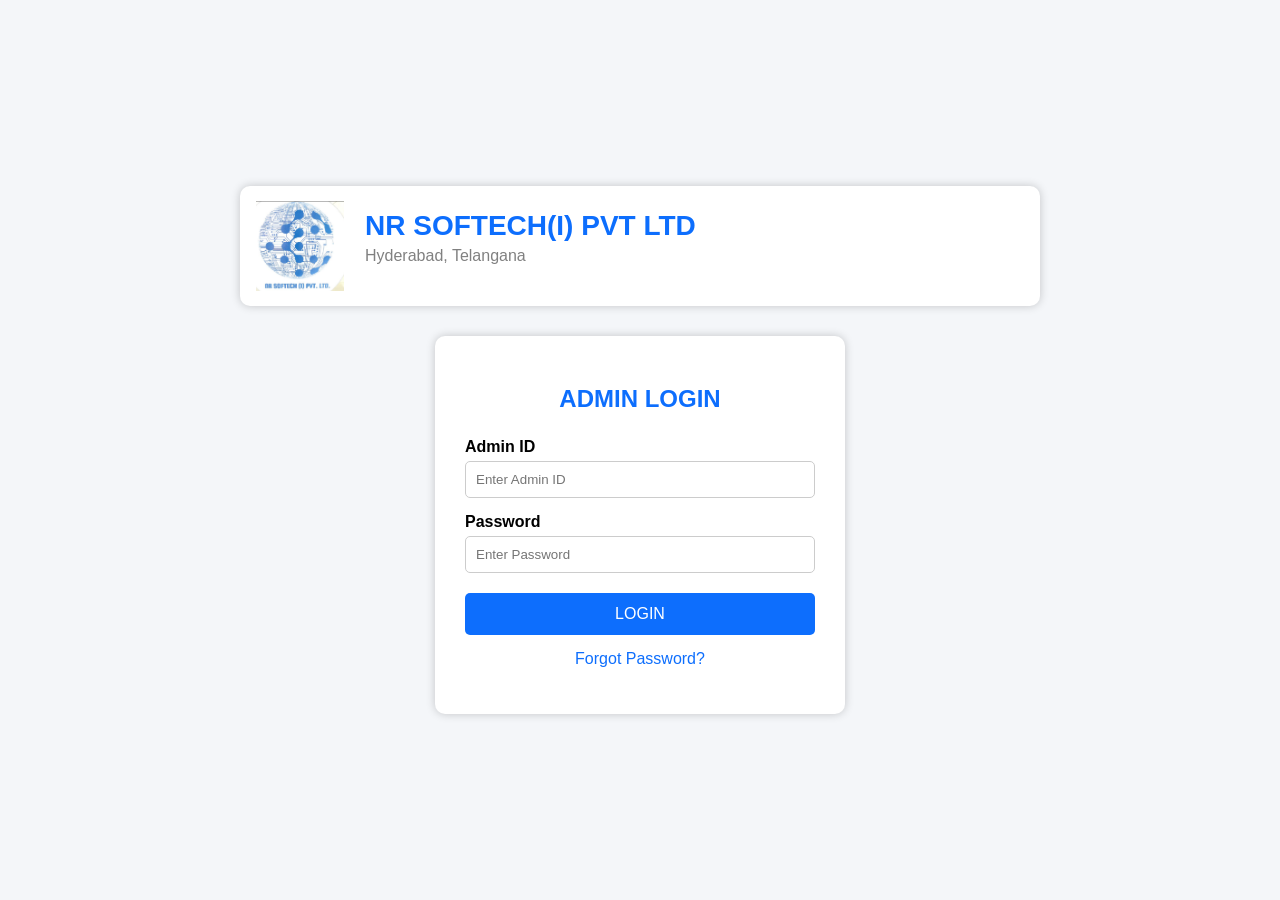
<file: index.html>
<!DOCTYPE html>
<html lang="en">
<head>
<meta charset="UTF-8">
<meta name="viewport" content="width=device-width, initial-scale=1">

<title>NR Payslip Generator</title>
<script>
window.location.href="login.html";
</script>
  



<link href="https://cdn.jsdelivr.net/npm/bootstrap@5.3.0/dist/css/bootstrap.min.css" rel="stylesheet">

<style>

body{
background:#f4f6f9;
font-family:Arial,sans-serif;
}

.header-box{
display:flex;
align-items:center;
gap:20px;
margin-bottom:20px;
}

.logo{
height:90px;
}

.heading{
flex:1;
text-align:center;
}

.company-name{
font-weight:bold;
}

.payslip-title{
color:#0d6efd;
font-weight:bold;
}

.blue-heading{
color:#0d6efd;
font-weight:bold;
}

.card{
border-radius:15px;
}

.table th{
background:#0d6efd;
color:white;
text-align:center;
vertical-align:middle;
}

.table td{
text-align:center;
vertical-align:middle;
}

.table td:first-child{
text-align:left;
}

.formula{
font-size:18px;
font-weight:bold;
color:green;
text-align:center;
}

</style>

</head>

<body>

<div class="container mt-4">

<!-- HEADER -->

<div class="header-box">

<img src="./logo.png" class="logo">

<div class="heading">

<h2 class="company-name">
NR SOFTECH(I) PVT LTD
</h2>

<h4 id="payslip_heading">

    PAYSLIP
</h4>

</div>

</div>


<div class="search-box mb-4">

<form onsubmit="return false">
<div class="input-group">

<input
type="text"
name="q"
class="form-control"
placeholder="Search Employee Name / Employee No">

<button
class="btn btn-primary"
type="submit">

Search

</button>

</div>

</form>

</div>


<form id="payslipForm">

<div class="card shadow p-4">


<!-- EMPLOYEE DETAILS -->

<div class="row">

<div class="col-md-6">

<label>Name</label>

<input
type="text"
id="name"
name="name"
class="form-control"
required>

</div>

<div class="col-md-6">

<label>PERS No</label>

<input
type="text"
id="pers_no"
name="pers_no"
class="form-control"
required>

</div>

</div>



<div class="row mt-3">

<div class="col-md-6">

<label>Designation</label>

<input
type="text"
id="designation"
name="designation"
class="form-control"
required>

</div>

<div class="col-md-6">

<label>PAN</label>

<input
type="text"
id="pan"
name="pan"
maxlength="10"
placeholder="ABCDE1234F"
class="form-control"
required>

</div>

</div>



<div class="row mt-3">

<div class="col-md-6">

<label>Department</label>

<input
type="text"
id="department"
name="department"
class="form-control"
required>
</div>

<div class="col-md-6">

<label>DOJ</label>

<input
type="date"
id="doj"
name="doj"
class="form-control">

</div>

</div>

<!-- PAY PERIOD -->
<div class="row mt-3">

    <!-- Start Date -->
    <div class="col-md-3">
        <label>Pay Period Start</label>
        <input type="date" id="pay_start" name="pay_start">
    </div>

    <!-- End Date -->
    <div class="col-md-3">
        <label>Pay Period End</label>
        <input type="date" id="pay_end" name="pay_end">
    </div>

    <!-- Leaves -->
    <div class="col-md-3">
        <label>Leaves</label>
        <input
            type="number"
            id="leaves"
            name="leaves"
            class="form-control"
            value="0"
            min="0"
            step="0.5">
    </div>

    <!-- Paid Days -->
    <div class="col-md-3">
        <label>Paid Days</label>
        <input
            type="text"
            id="paid_days"
            name="paid_days"
            class="form-control"
            readonly>
    </div>

</div>
<!-- PF NO + UAN NO + ACTUAL BASIC PAY -->
<div class="row mt-2">

    <!-- PF NO -->
    <div class="col-md-4">
        <label>PF No</label>
        <input type="text"
       id="pf_no"
       name="pf_no"
       class="form-control"
       required>
    </div>

    <!-- UAN NO -->
    <div class="col-md-4">
        <label>UAN No</label>
        <input type="text"
       id="uan_no"
       name="uan_no"
       class="form-control"
       required>
    </div>

    <!-- ACTUAL BASIC PAY -->
    <div class="col-md-4">
        <label>Actual Basic Pay</label>
        <input type="number"
               id="actual_basic_pay"
               name="actual_basic_pay"
               class="form-control"
               step="0.01">
    </div>

</div>


</div>






<hr>

<h5 class="blue-heading">
EARNINGS
</h5>

<table class="table table-bordered">

<tr>

<th>Particulars</th>
<th>Current Amount</th>
<th>YTD</th>

</tr>


<tr>

<td>Basic Pay</td>

<td>

<input
id="basic"
name="basic"
value="0"
class="form-control"
inputmode="decimal"
pattern="^\d+(\.\d{1,2})?$"
oninput="
this.value=this.value
.replace(/[^0-9.]/g,'')
.replace(/^\./,'')
.replace(/(\..*)\./g,'$1');
">

</td>

<td>

<input
id="basic_ytd"
readonly
class="form-control">

</td>

</tr>


<tr>

<td>HRA</td>

<td>

<input
id="hra"
readonly
class="form-control">

</td>

<td>

<input
id="hra_ytd"
readonly
class="form-control">

</td>

</tr>


<tr>

<td>Meal Coupon</td>

<td>

<input
id="meal"
name="meal"
value="0"
class="form-control"
inputmode="decimal"
pattern="^\d+(\.\d{1,2})?$"
oninput="
this.value=this.value
.replace(/[^0-9.]/g,'')
.replace(/^\./,'')
.replace(/(\..*)\./g,'$1');
">

</td>

<td>

<input
id="meal_ytd"
readonly
class="form-control">

</td>

</tr>


<tr>

<td>Transport Allowance</td>

<td>

<input
id="transport"
name="transport"
value="0"
class="form-control"
inputmode="decimal"
pattern="^\d+(\.\d{1,2})?$"
oninput="
this.value=this.value
.replace(/[^0-9.]/g,'')
.replace(/^\./,'')
.replace(/(\..*)\./g,'$1');
">

</td>

<td>

<input
id="transport_ytd"
readonly
class="form-control">

</td>

</tr>


<tr>

<td><b>Total Earnings</b></td>

<td>

<input
id="total_earnings"
readonly
class="form-control">

</td>

<td>

<input
id="total_earnings_ytd"
readonly
class="form-control">

</td>

</tr>

</table>



<hr>

<h5 class="blue-heading">
TAXES
</h5>

<table class="table table-bordered">

<tr>

<td>Income Tax</td>

<td>

<input
id="income_tax"
readonly
class="form-control">

</td>

<td>

<input
id="income_tax_ytd"
readonly
class="form-control">

</td>

</tr>


<tr>

<td><b>Total Taxes</b></td>

<td>

<input
id="total_tax"
readonly
class="form-control">

</td>

<td>

<input
id="total_tax_ytd"
readonly
class="form-control">

</td>

</tr>

</table>



<hr>

<h5 class="blue-heading">
DEDUCTIONS
</h5>

<table class="table table-bordered">

<tr>

<td>PF Contribution</td>

<td>

<input
id="pf"
readonly
class="form-control">

</td>

<td>

<input
id="pf_ytd"
readonly
class="form-control">

</td>

</tr>


<tr>

<td>Prof Tax</td>

<td>
<input
id="prof_tax"
name="prof_tax"
value="0"
class="form-control"
inputmode="decimal"
pattern="^\d+(\.\d{1,2})?$"
oninput="
this.value=this.value
.replace(/[^0-9.]/g,'')
.replace(/^\./,'')
.replace(/(\..*)\./g,'$1');
">
</td>

<td>

<input
id="prof_ytd"
readonly
class="form-control">

</td>

</tr>


<tr>

<td>Insurance</td>

<td>

<!-- Insurance -->
<input
id="insurance"
name="insurance"
value="0"
class="form-control"
inputmode="decimal"
pattern="^\d+(\.\d{1,2})?$"
oninput="
this.value=this.value
.replace(/[^0-9.]/g,'')
.replace(/^\./,'')
.replace(/(\..*)\./g,'$1');
">

</td>

<td>

<input
id="insurance_ytd"
readonly
class="form-control">

</td>

</tr>


<tr>

<td>Sodexo</td>

<td>

<input
id="sodexo"
name="sodexo"
value="0"
class="form-control"
readonly>
</td>

<td>

<input
id="sodexo_ytd"
readonly
class="form-control">

</td>

</tr>


<tr>

<td><b>Total Deductions</b></td>

<td>

<input
id="total_deductions"
readonly
class="form-control">

</td>

<td>

<input
id="total_deductions_ytd"
readonly
class="form-control">

</td>

</tr>

</table>


<hr>

<h5 class="blue-heading">
FORMULA
</h5>

<div class="formula">

NET PAY =
TOTAL EARNINGS −
TOTAL TAXES −
TOTAL DEDUCTIONS

</div>
<hr>

<hr>

<h5 class="blue-heading">
NET PAY DETAILS
</h5>

<div class="row mt-3">

    <div class="col-md-3">
        <label>Net Pay</label>
        <input
        id="net_pay"
        readonly
        class="form-control fw-bold">
    </div>

    <div class="col-md-3">
        <label>Total Earnings</label>
        <input
        id="net_total_earnings"
        readonly
        class="form-control">
    </div>

    <div class="col-md-3">
        <label>Total Tax</label>
        <input
        id="net_total_tax"
        readonly
        class="form-control">
    </div>

    <div class="col-md-3">
        <label>Total Deductions</label>
        <input
        id="net_total_deductions"
        readonly
        class="form-control">
    </div>

</div>

<hr>


</div>

<hr>
<hr>


<hr>

<h5 class="blue-heading">
DIRECT DEPOSIT INFORMATION
</h5>

<div class="row mt-3">

    <!-- Bank Name -->

    <div class="col-md-6">

        <label>Bank Name</label>

        <select
        name="bank"
        id="bank"
        class="form-control"
        required>

            <option value="" selected disabled>
            Select Bank Name
            </option>

            <option>SBI</option>
            <option>ICICI</option>
            <option>HDFC</option>
            <option>KOTAK</option>
            <option>ANDHRA</option>
            <option>AXIS</option>
            <option>CANARA</option>
            <option>UNION BANK</option>
            <option>BANK OF BARODA</option>
            <option>PUNJAB NATIONAL BANK</option>

        </select>

    </div>


    <!-- Bank Account -->

    <div class="col-md-6">

        <label>Bank Account</label>

        <input
        type="text"
        id="bank_account"
        name="bank_account"
        class="form-control">

    </div>

</div>


<div class="text-center mt-4">

<div class="text-center mt-4 d-flex justify-content-center gap-3">

<!-- PREVIEW -->

<button
type="submit"
class="btn btn-success px-5">

Preview

</button>


<!-- CLEAR -->

<button
type="reset"
class="btn btn-danger px-5">

Clear

</button>

</div>


<div class="text-center mt-3">

<a
href="/history"
class="btn btn-dark px-5">

View History

</a>

</div>

</div>

</form>

</div>
<script src="script.js"></script>


</body>
</html>
</file>
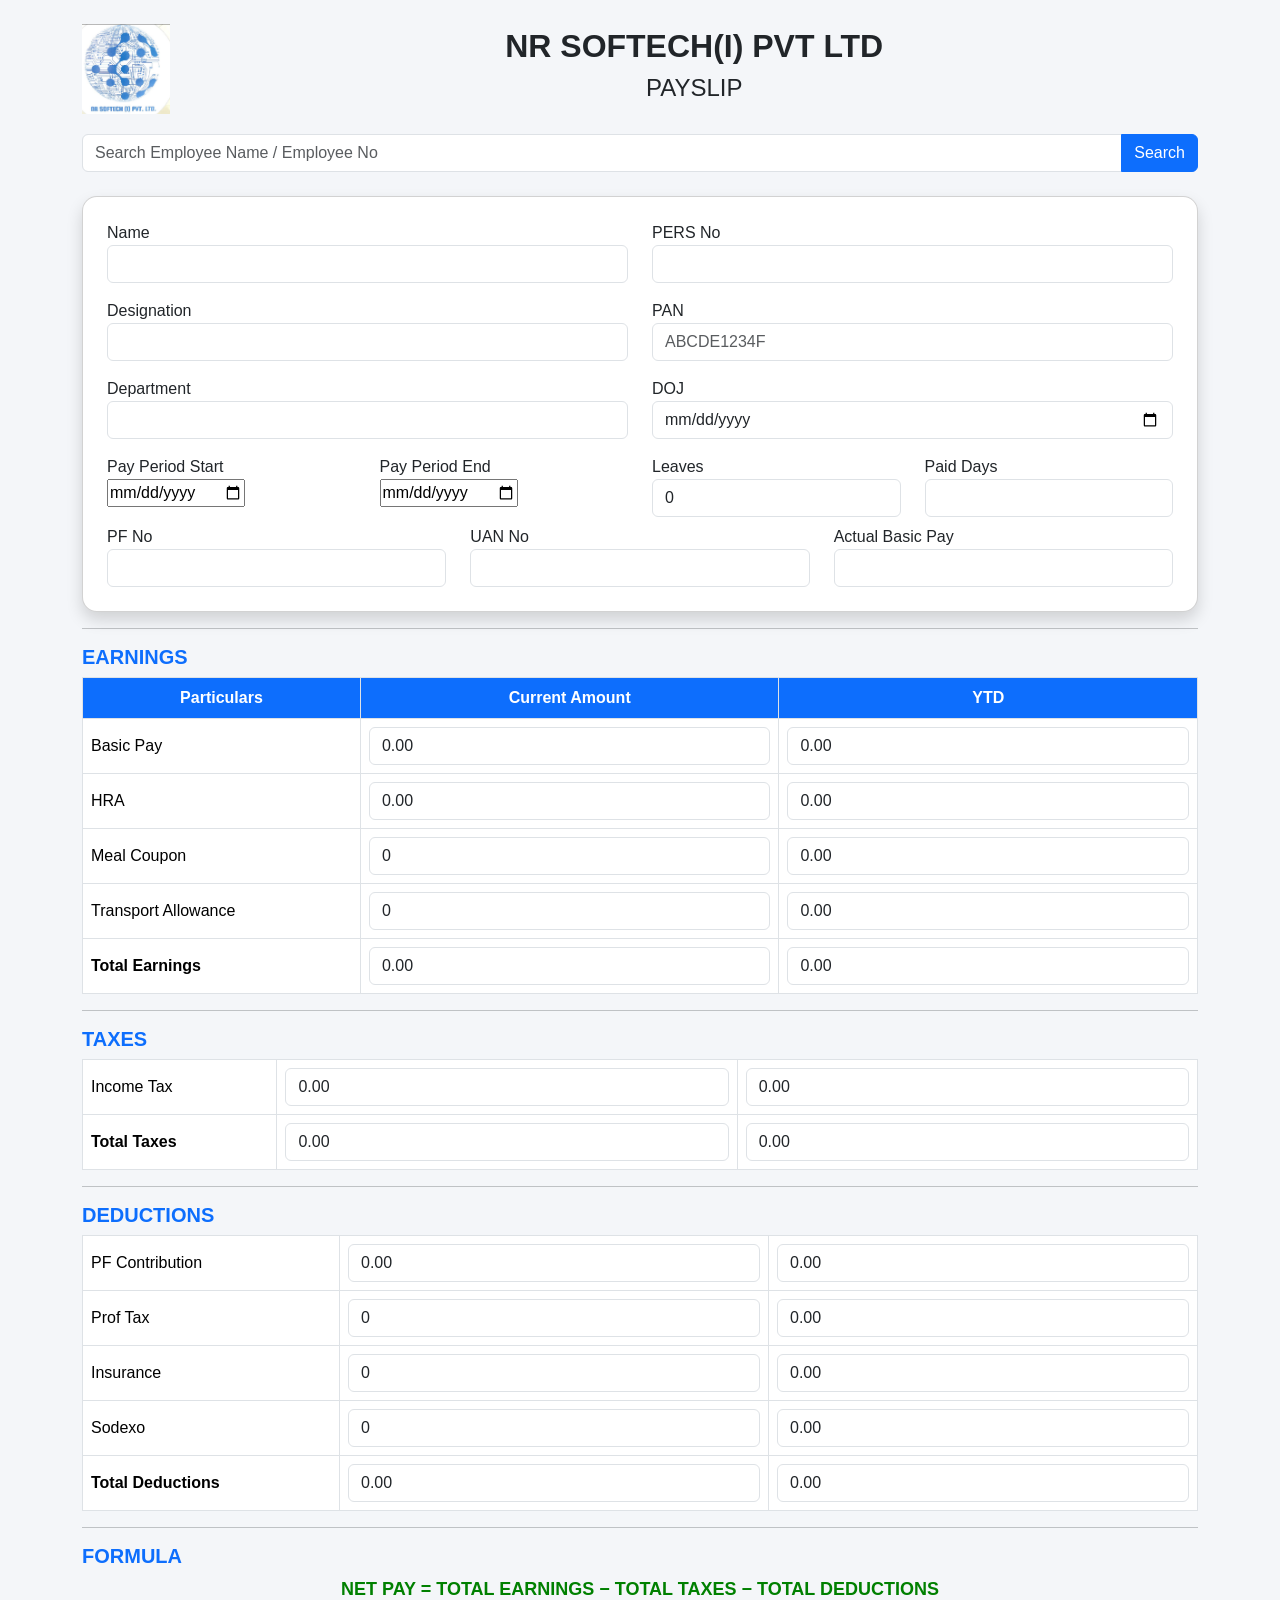
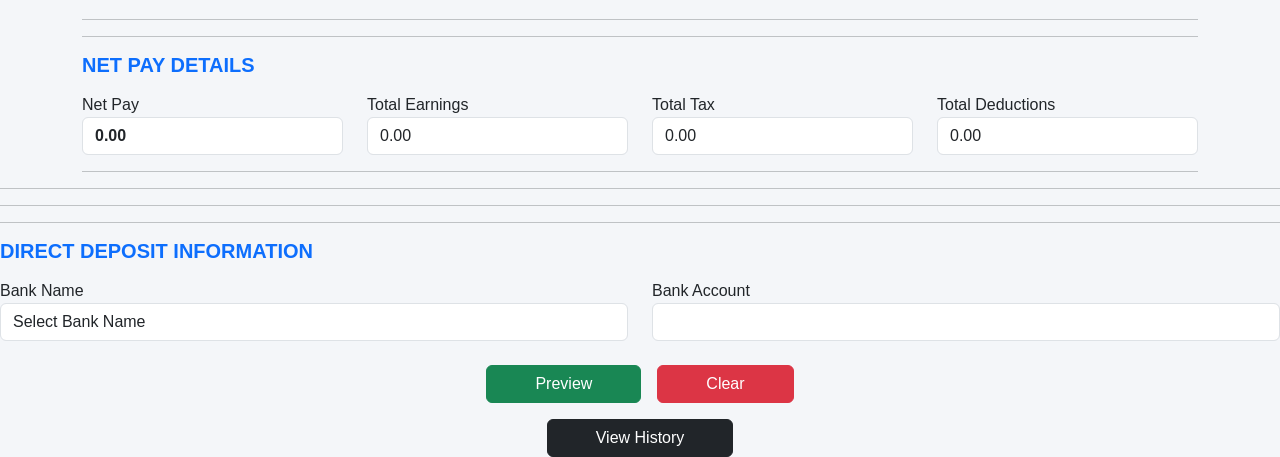
<file: index2.html>
<!DOCTYPE html>
<html lang="en">
<head>
<meta charset="UTF-8">
<meta name="viewport" content="width=device-width, initial-scale=1">

<title>NR Payslip Generator</title>

<link href="https://cdn.jsdelivr.net/npm/bootstrap@5.3.0/dist/css/bootstrap.min.css" rel="stylesheet">

<style>

body{
background:#f4f6f9;
font-family:Arial,sans-serif;
}

.header-box{
display:flex;
align-items:center;
gap:20px;
margin-bottom:20px;
}

.logo{
height:90px;
}

.heading{
flex:1;
text-align:center;
}

.company-name{
font-weight:bold;
}

.payslip-title{
color:#0d6efd;
font-weight:bold;
}

.blue-heading{
color:#0d6efd;
font-weight:bold;
}

.card{
border-radius:15px;
}

.table th{
background:#0d6efd;
color:white;
text-align:center;
vertical-align:middle;
}

.table td{
text-align:center;
vertical-align:middle;
}

.table td:first-child{
text-align:left;
}

.formula{
font-size:18px;
font-weight:bold;
color:green;
text-align:center;
}

</style>

</head>

<body>

<div class="container mt-4">

<!-- HEADER -->

<div class="header-box">

<img src="./logo.png" class="logo">

<div class="heading">

<h2 class="company-name">
NR SOFTECH(I) PVT LTD
</h2>

<h4 id="payslip_heading">

    PAYSLIP
</h4>

</div>

</div>


<div class="search-box mb-4">

<form action="/search" method="GET">

<div class="input-group">

<input
type="text"
name="q"
class="form-control"
placeholder="Search Employee Name / Employee No">

<button
class="btn btn-primary"
type="submit">

Search

</button>

</div>

</form>

</div>



<form id="payslipForm">

<div class="card shadow p-4">


<!-- EMPLOYEE DETAILS -->

<div class="row">

<div class="col-md-6">

<label>Name</label>

<input
type="text"
id="name"
name="name"
class="form-control"
required>

</div>

<div class="col-md-6">

<label>PERS No</label>

<input
type="text"
id="pers_no"
name="pers_no"
class="form-control"
required>

</div>

</div>



<div class="row mt-3">

<div class="col-md-6">

<label>Designation</label>

<input
type="text"
id="designation"
name="designation"
class="form-control"
required>

</div>

<div class="col-md-6">

<label>PAN</label>

<input
type="text"
id="pan"
name="pan"
maxlength="10"
placeholder="ABCDE1234F"
class="form-control"
required>

</div>

</div>



<div class="row mt-3">

<div class="col-md-6">

<label>Department</label>

<input
type="text"
id="department"
name="department"
class="form-control"
required>
</div>

<div class="col-md-6">

<label>DOJ</label>

<input
type="date"
id="doj"
name="doj"
class="form-control">

</div>

</div>

<!-- PAY PERIOD -->
<div class="row mt-3">

    <!-- Start Date -->
    <div class="col-md-3">
        <label>Pay Period Start</label>
        <input type="date" id="pay_start" name="pay_start">
    </div>

    <!-- End Date -->
    <div class="col-md-3">
        <label>Pay Period End</label>
        <input type="date" id="pay_end" name="pay_end">
    </div>

    <!-- Leaves -->
    <div class="col-md-3">
        <label>Leaves</label>
        <input
            type="number"
            id="leaves"
            name="leaves"
            class="form-control"
            value="0"
            min="0"
            step="0.5">
    </div>

    <!-- Paid Days -->
    <div class="col-md-3">
        <label>Paid Days</label>
        <input
            type="text"
            id="paid_days"
            name="paid_days"
            class="form-control"
            readonly>
    </div>

</div>
<!-- PF NO + UAN NO + ACTUAL BASIC PAY -->
<div class="row mt-2">

    <!-- PF NO -->
    <div class="col-md-4">
        <label>PF No</label>
        <input type="text"
       id="pf_no"
       name="pf_no"
       class="form-control"
       required>
    </div>

    <!-- UAN NO -->
    <div class="col-md-4">
        <label>UAN No</label>
        <input type="text"
       id="uan_no"
       name="uan_no"
       class="form-control"
       required>
    </div>

    <!-- ACTUAL BASIC PAY -->
    <div class="col-md-4">
        <label>Actual Basic Pay</label>
        <input type="number"
               id="actual_basic_pay"
               name="actual_basic_pay"
               class="form-control"
               step="0.01">
    </div>

</div>


</div>






<hr>

<h5 class="blue-heading">
EARNINGS
</h5>

<table class="table table-bordered">

<tr>

<th>Particulars</th>
<th>Current Amount</th>
<th>YTD</th>

</tr>


<tr>

<td>Basic Pay</td>

<td>

<input
id="basic"
name="basic"
value="0"
class="form-control"
inputmode="decimal"
pattern="^\d+(\.\d{1,2})?$"
oninput="
this.value=this.value
.replace(/[^0-9.]/g,'')
.replace(/^\./,'')
.replace(/(\..*)\./g,'$1');
">

</td>

<td>

<input
id="basic_ytd"
readonly
class="form-control">

</td>

</tr>


<tr>

<td>HRA</td>

<td>

<input
id="hra"
readonly
class="form-control">

</td>

<td>

<input
id="hra_ytd"
readonly
class="form-control">

</td>

</tr>


<tr>

<td>Meal Coupon</td>

<td>

<input
id="meal"
name="meal"
value="0"
class="form-control"
inputmode="decimal"
pattern="^\d+(\.\d{1,2})?$"
oninput="
this.value=this.value
.replace(/[^0-9.]/g,'')
.replace(/^\./,'')
.replace(/(\..*)\./g,'$1');
">

</td>

<td>

<input
id="meal_ytd"
readonly
class="form-control">

</td>

</tr>


<tr>

<td>Transport Allowance</td>

<td>

<input
id="transport"
name="transport"
value="0"
class="form-control"
inputmode="decimal"
pattern="^\d+(\.\d{1,2})?$"
oninput="
this.value=this.value
.replace(/[^0-9.]/g,'')
.replace(/^\./,'')
.replace(/(\..*)\./g,'$1');
">

</td>

<td>

<input
id="transport_ytd"
readonly
class="form-control">

</td>

</tr>


<tr>

<td><b>Total Earnings</b></td>

<td>

<input
id="total_earnings"
readonly
class="form-control">

</td>

<td>

<input
id="total_earnings_ytd"
readonly
class="form-control">

</td>

</tr>

</table>



<hr>

<h5 class="blue-heading">
TAXES
</h5>

<table class="table table-bordered">

<tr>

<td>Income Tax</td>

<td>

<input
id="income_tax"
readonly
class="form-control">

</td>

<td>

<input
id="income_tax_ytd"
readonly
class="form-control">

</td>

</tr>


<tr>

<td><b>Total Taxes</b></td>

<td>

<input
id="total_tax"
readonly
class="form-control">

</td>

<td>

<input
id="total_tax_ytd"
readonly
class="form-control">

</td>

</tr>

</table>



<hr>

<h5 class="blue-heading">
DEDUCTIONS
</h5>

<table class="table table-bordered">

<tr>

<td>PF Contribution</td>

<td>

<input
id="pf"
readonly
class="form-control">

</td>

<td>

<input
id="pf_ytd"
readonly
class="form-control">

</td>

</tr>


<tr>

<td>Prof Tax</td>

<td>
<input
id="prof_tax"
name="prof_tax"
value="0"
class="form-control"
inputmode="decimal"
pattern="^\d+(\.\d{1,2})?$"
oninput="
this.value=this.value
.replace(/[^0-9.]/g,'')
.replace(/^\./,'')
.replace(/(\..*)\./g,'$1');
">
</td>

<td>

<input
id="prof_ytd"
readonly
class="form-control">

</td>

</tr>


<tr>

<td>Insurance</td>

<td>

<!-- Insurance -->
<input
id="insurance"
name="insurance"
value="0"
class="form-control"
inputmode="decimal"
pattern="^\d+(\.\d{1,2})?$"
oninput="
this.value=this.value
.replace(/[^0-9.]/g,'')
.replace(/^\./,'')
.replace(/(\..*)\./g,'$1');
">

</td>

<td>

<input
id="insurance_ytd"
readonly
class="form-control">

</td>

</tr>


<tr>

<td>Sodexo</td>

<td>

<input
id="sodexo"
name="sodexo"
value="0"
class="form-control"
readonly>
</td>

<td>

<input
id="sodexo_ytd"
readonly
class="form-control">

</td>

</tr>


<tr>

<td><b>Total Deductions</b></td>

<td>

<input
id="total_deductions"
readonly
class="form-control">

</td>

<td>

<input
id="total_deductions_ytd"
readonly
class="form-control">

</td>

</tr>

</table>


<hr>

<h5 class="blue-heading">
FORMULA
</h5>

<div class="formula">

NET PAY =
TOTAL EARNINGS −
TOTAL TAXES −
TOTAL DEDUCTIONS

</div>
<hr>

<hr>

<h5 class="blue-heading">
NET PAY DETAILS
</h5>

<div class="row mt-3">

    <div class="col-md-3">
        <label>Net Pay</label>
        <input
        id="net_pay"
        readonly
        class="form-control fw-bold">
    </div>

    <div class="col-md-3">
        <label>Total Earnings</label>
        <input
        id="net_total_earnings"
        readonly
        class="form-control">
    </div>

    <div class="col-md-3">
        <label>Total Tax</label>
        <input
        id="net_total_tax"
        readonly
        class="form-control">
    </div>

    <div class="col-md-3">
        <label>Total Deductions</label>
        <input
        id="net_total_deductions"
        readonly
        class="form-control">
    </div>

</div>

<hr>


</div>

<hr>
<hr>


<hr>

<h5 class="blue-heading">
DIRECT DEPOSIT INFORMATION
</h5>

<div class="row mt-3">

    <!-- Bank Name -->

    <div class="col-md-6">

        <label>Bank Name</label>

        <select
        name="bank"
        id="bank"
        class="form-control"
        required>

            <option value="" selected disabled>
            Select Bank Name
            </option>

            <option>SBI</option>
            <option>ICICI</option>
            <option>HDFC</option>
            <option>KOTAK</option>
            <option>ANDHRA</option>
            <option>AXIS</option>
            <option>CANARA</option>
            <option>UNION BANK</option>
            <option>BANK OF BARODA</option>
            <option>PUNJAB NATIONAL BANK</option>

        </select>

    </div>


    <!-- Bank Account -->

    <div class="col-md-6">

        <label>Bank Account</label>

        <input
        type="text"
        id="bank_account"
        name="bank_account"
        class="form-control">

    </div>

</div>


<div class="text-center mt-4">

<div class="text-center mt-4 d-flex justify-content-center gap-3">

<!-- PREVIEW -->

<button
type="submit"
class="btn btn-success px-5">

Preview

</button>


<!-- CLEAR -->

<button
type="reset"
class="btn btn-danger px-5">

Clear

</button>

</div>


<div class="text-center mt-3">

<a
href="/history"
class="btn btn-dark px-5">

View History

</a>

</div>

</div>

</form>

</div>
<script src="script.js"></script>


</body>
</html>
</file>
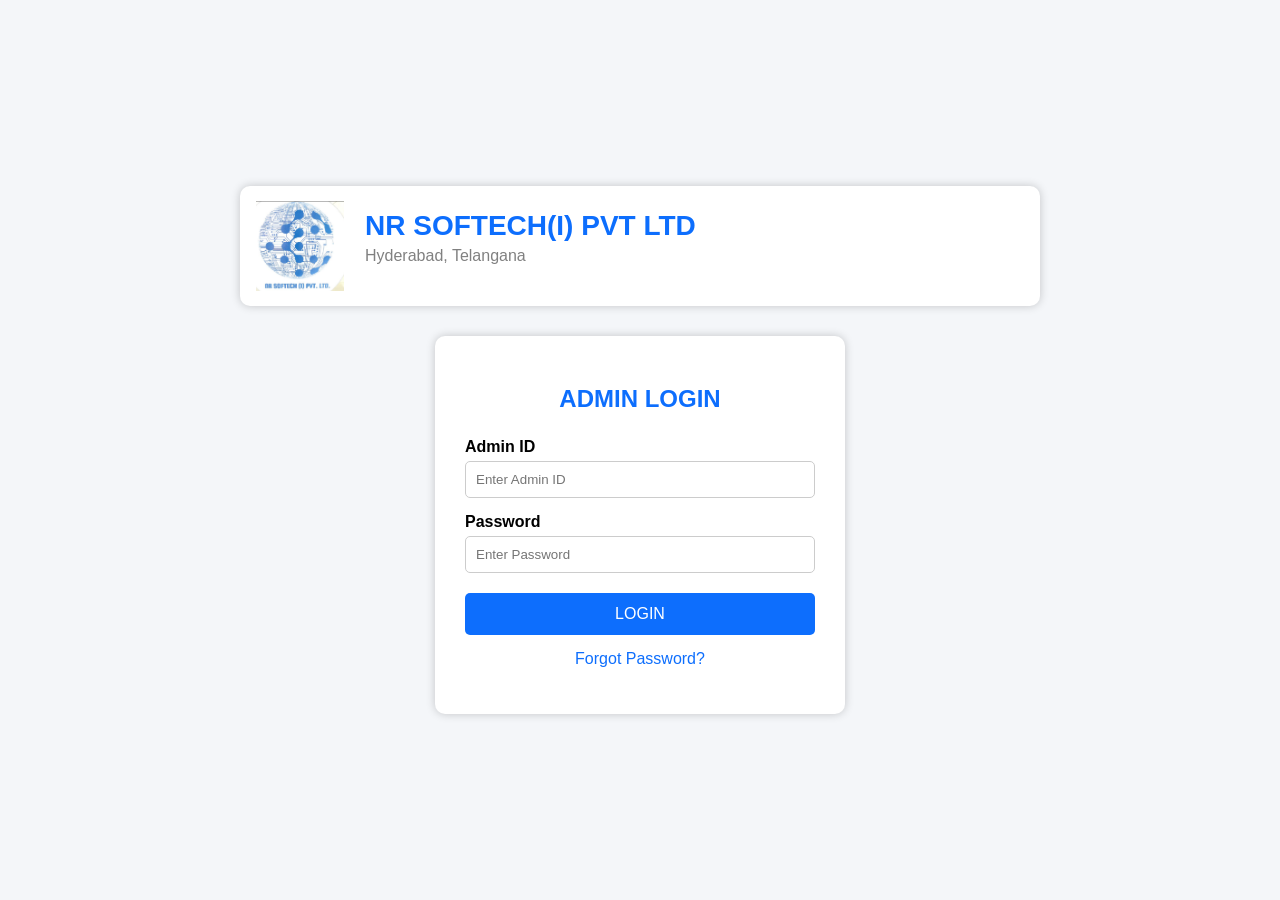
<file: login.html>
<!DOCTYPE html>
<html lang="en">

<head>

<meta charset="UTF-8">
<meta name="viewport"
content="width=device-width, initial-scale=1">

<title>Admin Login</title>

<link
rel="stylesheet"
href="./login.css">

</head>

<body>

<div class="container">

    <!-- HEADER -->

    <div class="header">

        <img
        src="./logo.png"
        class="logo">

        <div>

            <h2>
            NR SOFTECH(I) PVT LTD
            </h2>

            <p>
            Hyderabad, Telangana
            </p>

        </div>

    </div>


    <!-- PASTE LOGIN BOX HERE -->

    <div class="login-box">

    <h2>
    ADMIN LOGIN
    </h2>

    <label>
    Admin ID
    </label>

    <input
    type="text"
    id="admin_id"
    placeholder="Enter Admin ID">


    <label>
    Password
    </label>

    <input
    type="password"
    id="password"
    placeholder="Enter Password">


<button
type="button"
onclick="login(); return false;">

LOGIN

</button>


    <div class="forgot-password">

    <a href="#"
    onclick="forgotPassword()">

    Forgot Password?

    </a>

    </div>
<p id="error" style="color:red;"></p>

    </div>

</div>


<script
src="./login.js">
</script>

</body>
</html>
</file>
<file: login.css>
/* PAGE */

body{

margin:0;
padding:0;

font-family:Arial,sans-serif;

background:#f4f6f9;

display:flex;
justify-content:center;
align-items:center;

height:100vh;

}


/* MAIN CONTAINER */

.container{

width:100%;
max-width:800px;

padding:20px;

}


/* HEADER */

.header{

display:flex;

align-items:center;

gap:20px;

background:white;

padding:15px;

border-radius:10px;

box-shadow:
0px 0px 10px rgba(0,0,0,0.2);

margin-bottom:30px;

}


/* LOGO SIZE */

.logo{

width:90px;
height:90px;

object-fit:contain;

}


/* COMPANY TEXT */

.header h2{

margin:0;

font-size:28px;

color:#0d6efd;

}

.header p{

margin-top:5px;

color:gray;

}


/* LOGIN BOX */

.login-box{

width:350px;

margin:auto;

padding:30px;

background:white;

border-radius:10px;

box-shadow:
0px 0px 10px rgba(0,0,0,0.2);

}


/* TITLE */

.login-box h2{

text-align:center;

margin-bottom:25px;

color:#0d6efd;

}


/* LABEL */

.login-box label{

display:block;

margin-top:15px;

margin-bottom:5px;

font-weight:bold;

}


/* INPUT */

.login-box input{

width:100%;

padding:10px;

border:1px solid #ccc;

border-radius:5px;

box-sizing:border-box;

}


/* BUTTON */

.login-box button{

width:100%;

padding:12px;

margin-top:20px;

border:none;

border-radius:5px;

background:#0d6efd;

color:white;

font-size:16px;

cursor:pointer;

}

.login-box button:hover{

background:#0056b3;

}


/* FORGOT PASSWORD */

.forgot-password{

text-align:center;

margin-top:15px;

}

.forgot-password a{

text-decoration:none;

color:#0d6efd;

}

.forgot-password a:hover{

text-decoration:underline;

}


/* ERROR */

#error{

text-align:center;

margin-top:10px;

color:red;

}
</file>
